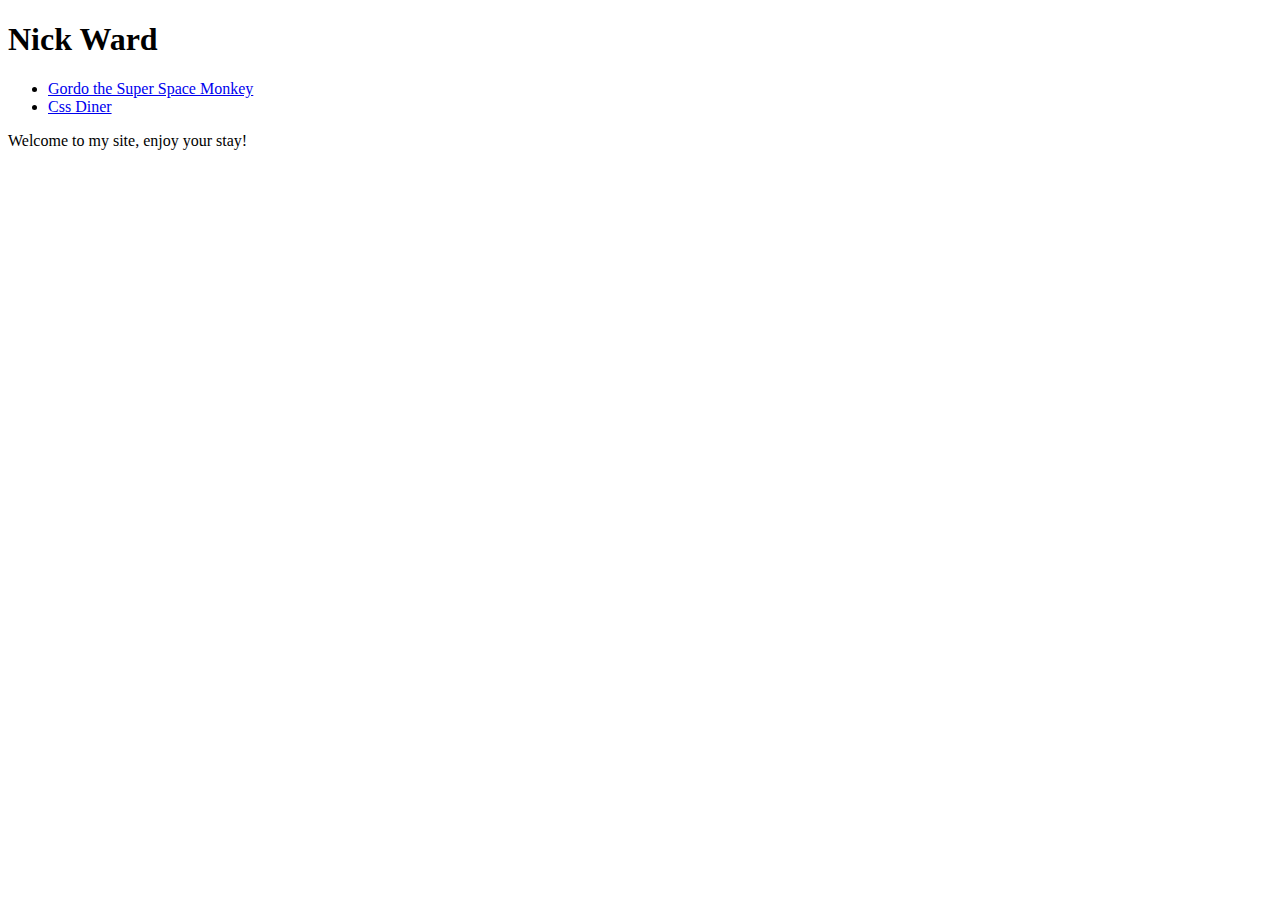
<file: index.html>
<!doctype html>

<html lang="en">
<head>
  <meta charset="utf-8">

  <title>IFSC 1310 | Nick Ward</title>
  <meta name="description" content="Keyword Rich Description">
  <meta name="author" content="Nick Ward">
</head>

<body>
  <h1>Nick Ward</h1>
  <nav>
    <ul>
      <li>
        <a href="prototype/index.html"> Gordo the Super Space Monkey</a>
      </li>
      <li>
        <a href="assets/img/Screenshot 2023-03-01 12.55.43 PM.png">Css Diner</a>
      </li>
    </ul>
  </nav>
  <p>Welcome to my site, enjoy your stay!</p>
</body>
</html>
</file>
